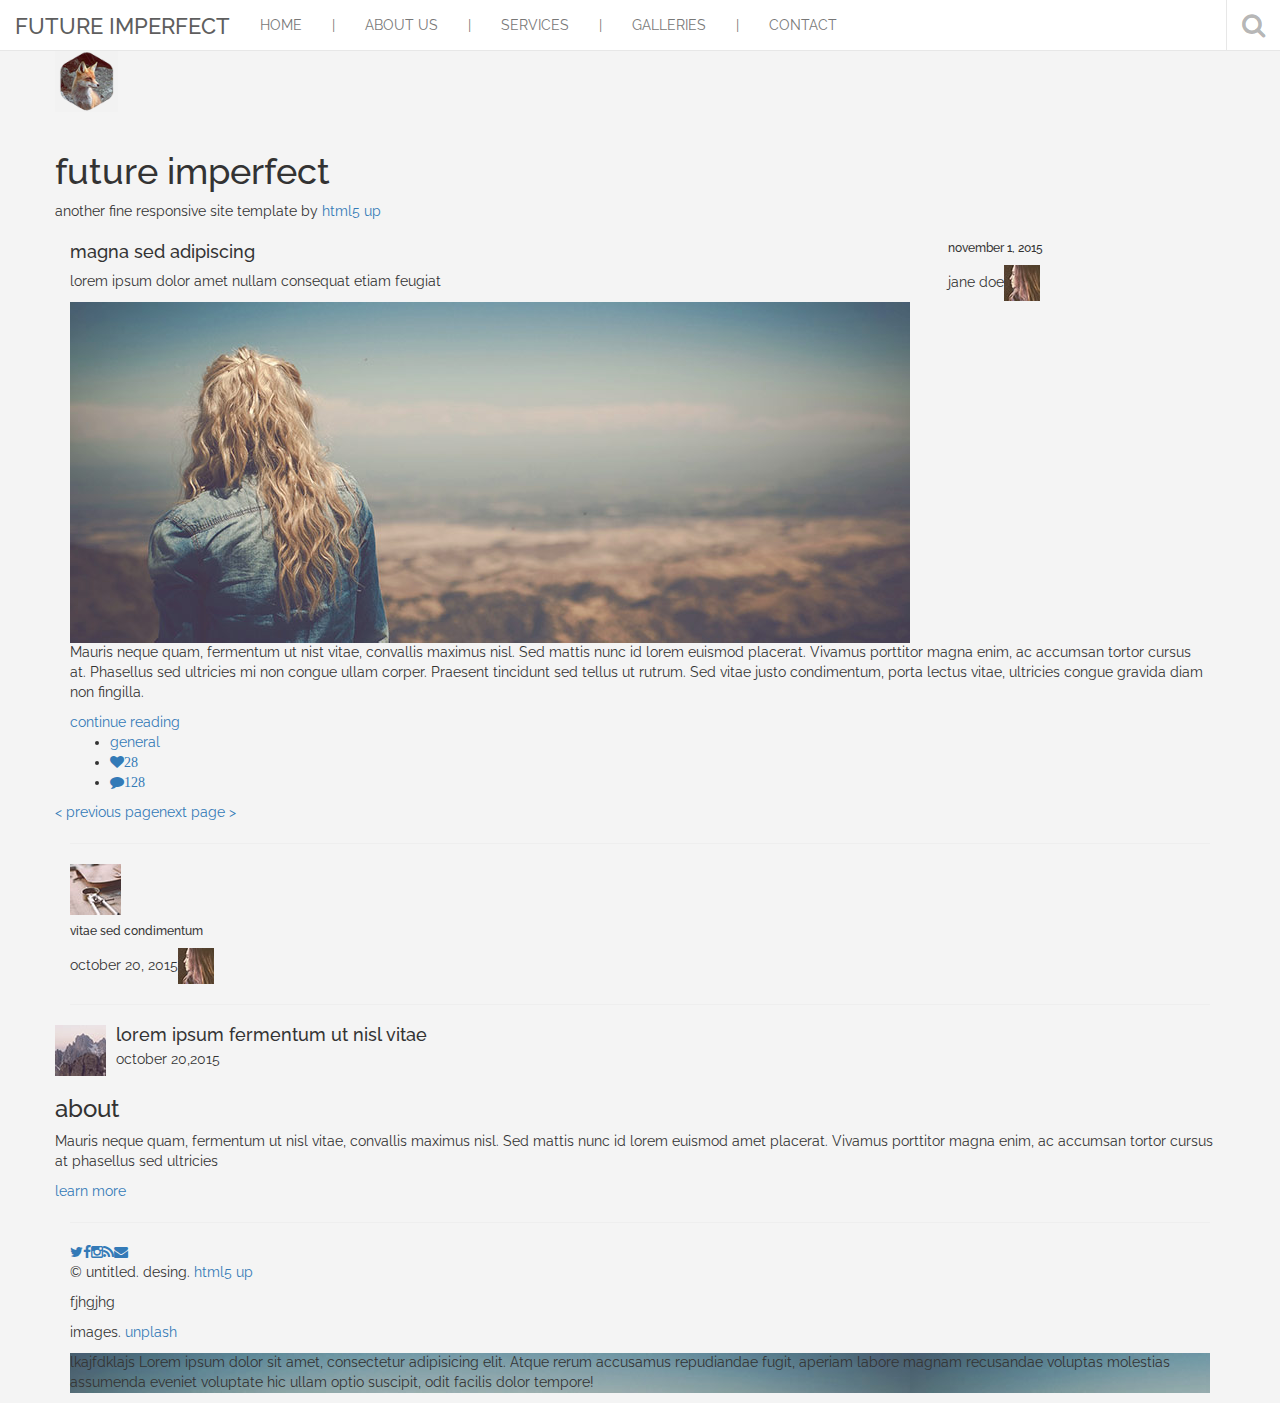
<file: Problema/index.html>
<!DOCTYPE html>
<html lang="en">
  <head>
    <meta charset="utf-8">
    <link rel="stylesheet" href="assets/css/main.css">
    <link rel="stylesheet" href="assets/css/font-awesome.min.css">
  </head>
  <body>
    <!-- Fixed navbar-->
    <div role="navigation" class="navbar navbar-default navbar-fixed-top">
      <div class="container-fluid">
        <div class="navbar-header">
          <button type="button" data-toggle="collapse" data-target=".navbar-collapse" class="navbar-toggle"><span class="sr-only">Toggle navigation</span><span class="icon-bar"></span><span class="icon-bar"></span><span class="icon-bar"></span></button><a href="#" class="navbar-brand"> 
            <h1>future imperfect</h1></a>
        </div>
        <div class="navbar-collapse collapse">
          <ul class="nav navbar-nav">
            <li><a href="#">Home</a></li>
            <li><a href="">|</a></li>
            <li><a href="#about">About us</a></li>
            <li><a href="">|</a></li>
            <li><a href="#contact">services</a></li>
            <li><a href="">|</a></li>
            <li><a href="#contact">galleries</a></li>
            <li><a href="">|</a></li>
            <li><a href="#contact">contact</a></li>
          </ul>
          <ul class="nav navbar-nav navbar-right">
            <li class="active"><a href="./" class="fa fa-search"></a></li>
          </ul>
        </div>
        <!-- /.nav-collapse-->
      </div>
    </div>
    <!-- /container-->
    <div class="container">
      <div class="row">
        <div id="intro"><a href="#" class="logo"><img src="images/logo.jpg" alt=""></a></div>
        <h1>future imperfect</h1>
        <p>another fine responsive site template by <a href="#">html5 up</a></p>
      </div>
      <div class="bck">
        <div class="row">
          <div class="col-md-9">
            <h4>magna sed adipiscing</h4>
            <p>lorem ipsum dolor amet nullam consequat etiam feugiat</p>
          </div>
          <div class="col-md-3">
            <h6>november 1, 2015</h6><span>jane doe</span><img src="images/avatar.jpg" alt="">
          </div>
        </div>
        <div class="row"></div><img src="images/pic01.jpg" alt="">
        <p>Mauris neque quam, fermentum ut nist vitae, convallis maximus nisl. Sed mattis nunc id lorem euismod placerat. Vivamus porttitor magna enim, ac accumsan tortor cursus at. Phasellus sed ultricies mi non congue ullam corper. Praesent tincidunt sed tellus ut rutrum. Sed vitae justo condimentum, porta lectus vitae, ultricies congue gravida diam non fingilla.</p><a href="#">continue reading</a>
        <ul>
          <li><a href="#">general</a></li>
          <li><a href="#" class="fa fa-heart">28</a></li>
          <li><a href="#" class="fa fa-comment">128</a></li>
        </ul>
      </div>
      <div class="row"><a href="#">< previous page</a><a href="#">next page ></a></div>
      <hr>
      <div class="row">
        <div class="col-md-6"><img src="images/pic10.jpg" alt="">
          <div class="descrip">
            <h6>vitae sed condimentum</h6><span>october 20, 2015</span><img src="images/avatar.jpg" alt="">
          </div>
        </div>
      </div>
      <hr>
      <div class="row">
        <div class="media"><a href="#" class="pull-left"><img src="images/pic08.jpg" alt=""></a>
          <div class="media-body">
            <h4 class="media-heading">lorem ipsum fermentum ut nisl vitae</h4><span>october 20,2015</span>
          </div>
        </div>
      </div>
      <div class="row">
        <h3>about</h3>
        <p>Mauris neque quam, fermentum ut nisl vitae, convallis maximus nisl. Sed mattis nunc id lorem euismod amet placerat. Vivamus porttitor magna enim, ac accumsan tortor cursus at phasellus sed ultricies</p><a href="#">learn more</a>
      </div>
      <hr>
      <footer><a href="#" class="fa fa-twitter"></a><a href="#" class="fa fa-facebook"></a><a href="#" class="fa fa-instagram"></a><a href="#" class="fa fa-rss"></a><a href="#" class="fa fa-envelope"></a>
        <p>© untitled. desing. <a href="#">html5 up</a>
          <p>fjhgjhg</p>
        </p>
        <p>images. <a href="#">unplash</a></p>
        <div id="hexagono">
          <p>lkajfdklajs  Lorem ipsum dolor sit amet, consectetur adipisicing elit. Atque rerum accusamus repudiandae fugit, aperiam labore magnam recusandae voluptas molestias assumenda eveniet voluptate hic ullam optio suscipit, odit facilis dolor tempore!</p>
        </div>
      </footer>
    </div>
    <!-- Bootstrap core JavaScript-->
    <!-- ==================================================-->
    <!-- Placed at the end of the document so the pages load faster-->
    <script src="https://ajax.googleapis.com/ajax/libs/jquery/1.11.1/jquery.min.js"></script>
    <script src="assets/js/bootstrap.min.js"></script>
  </body>
</html>
</file>
